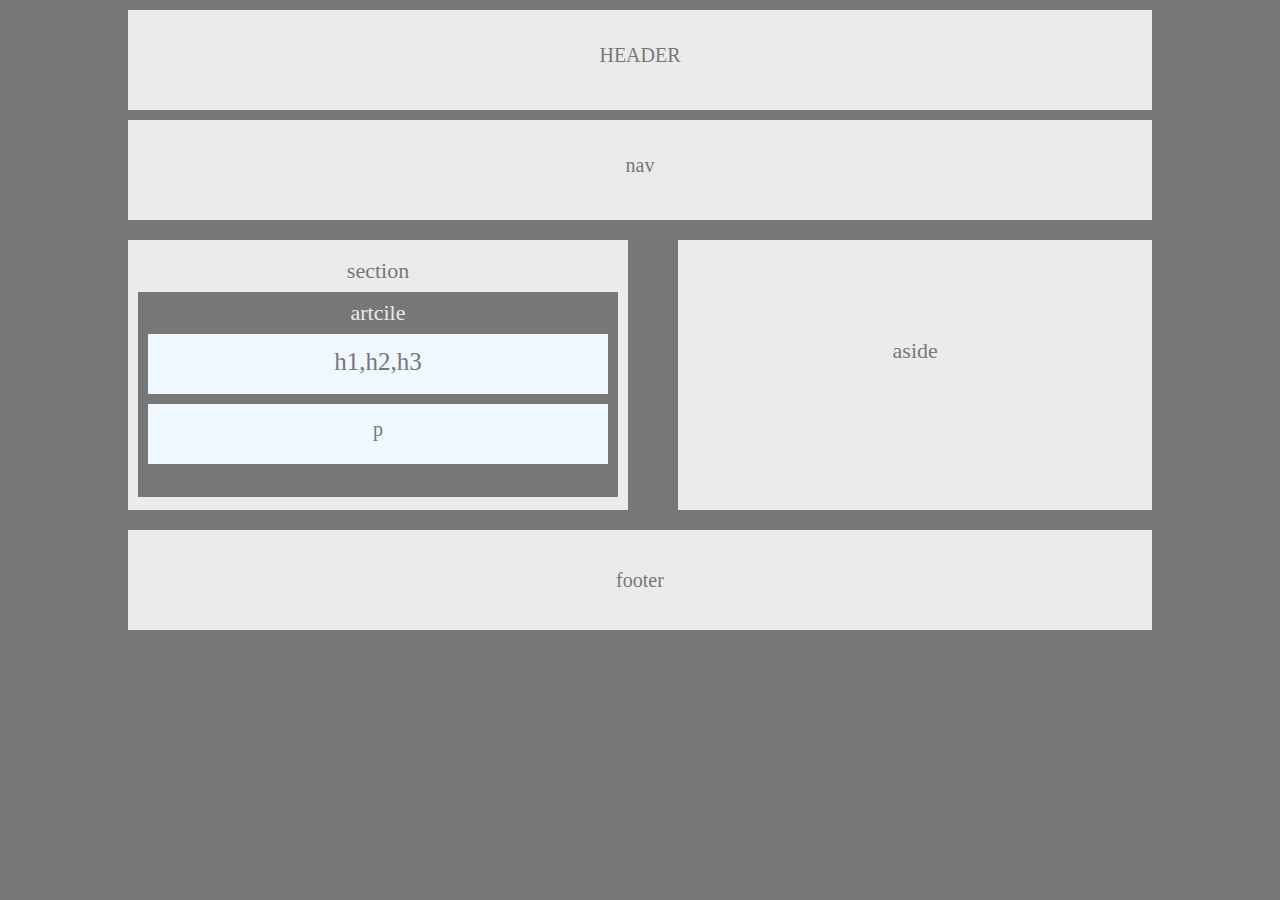
<file: index.html>
<!DOCTYPE html>
<html lang="en">

<head>
    <meta charset="UTF-8">
    <meta http-equiv="X-UA-Compatible" content="IE=edge">
    <meta name="viewport" content="width=device-width, initial-scale=1.0">
    <title>HomeWork4</title>
    <link rel="stylesheet" href="./reset.css">
    <link rel="stylesheet" href="./style4.css">


</head>

<body>

    <div class="container">

        <header>

            <p>HEADER</p>
        </header>

        <nav>
            <p>nav</p>
        </nav>



        <section class="section">
            <p>section</p>

            <article>
                <p>artcile</p>


                <h1>
                    <p>h1,h2,h3</p>
                </h1>

                <h2>
                    <p>p</p>
                </h2>

            </article>
        </section>


        <aside>
            <div class="asidep">
                <p>aside</p>
            </div>
        </aside>
    </div>

    <footer class="footer">
        <p>footer</p>
    </footer>

































</body>

</html>
</file>
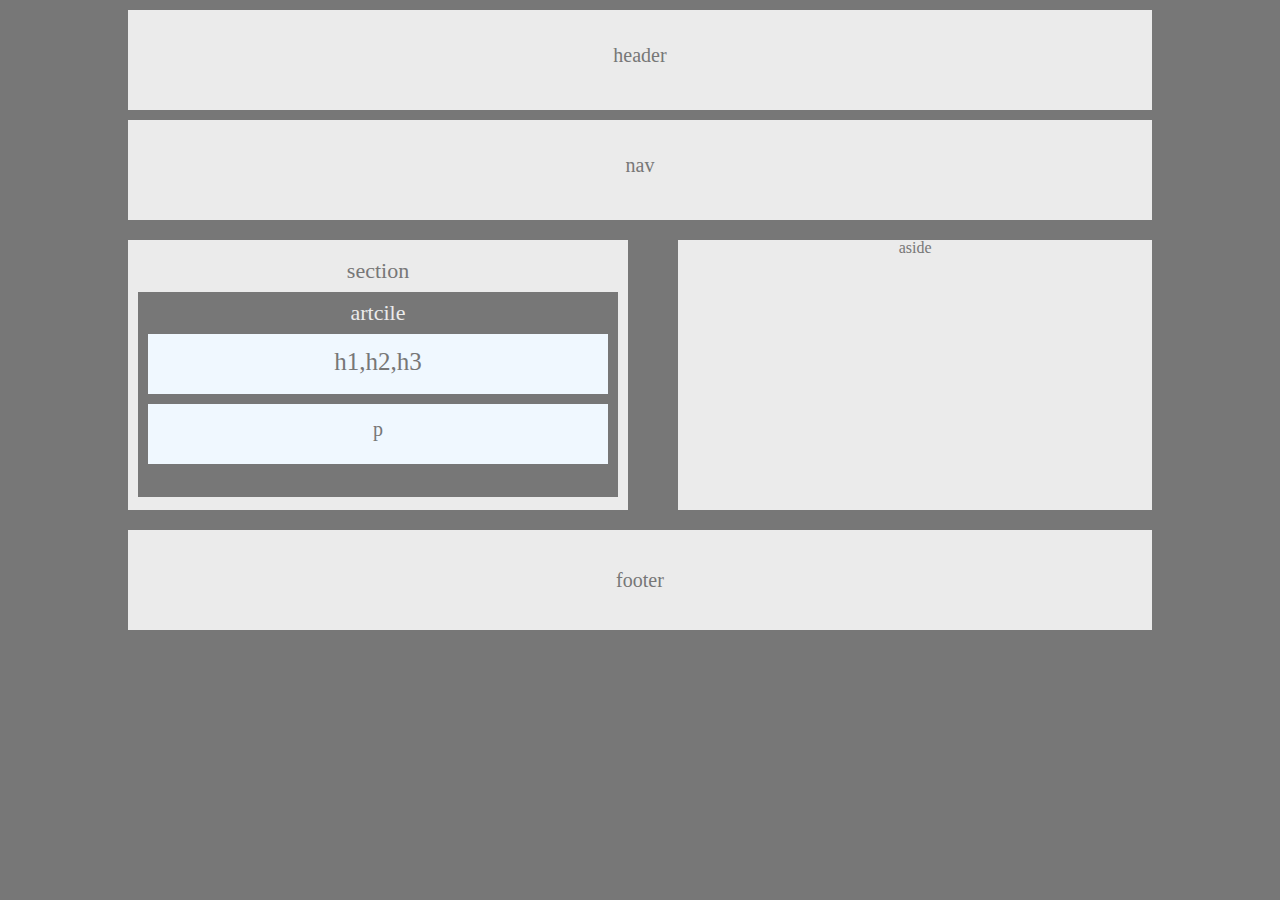
<file: index4.html>
<!DOCTYPE html>
<html lang="en">

<head>
    <meta charset="UTF-8">
    <meta http-equiv="X-UA-Compatible" content="IE=edge">
    <meta name="viewport" content="width=device-width, initial-scale=1.0">
    <title>HomeWork4</title>
    <link rel="stylesheet" href="./reset.css">
    <link rel="stylesheet" href="./style4.css">


</head>

<body>

    <div class="container">

        <header>

            <p>header</p>
        </header>

        <nav>
            <p>nav</p>
        </nav>



        <section class="section">
            <p>section</p>

            <article>
                <p>artcile</p>


                <h1>
                    <p>h1,h2,h3</p>
                </h1>

                <h2>
                    <p>p</p>
                </h2>

            </article>
        </section>


        <aside>
            <p>aside</p>
        </aside>
    </div>

    <footer class="footer">
        <p>footer</p>
    </footer>

































</body>

</html>
</file>
<file: style4.css>
body{
background-color: #777;


}


.container header,
.container nav{
   
    background-color: #ebebeb;
    color: #777;
    text-align: center;
    height: 100px;
    margin-left: 10%;
    margin-right: 10%;
    margin-top: 10px;

    





}
.container header>p,
.container nav>p{
    font-size: 20px;
    padding-top: 35px;
    text-align: center;

    


}


.section{
    

    
    background-color: #ebebeb;
    color: #777;
    margin: 20px;
    margin-left: 10%;
    /* margin-right: 50%; */
    height: 270px;
    width: 500px;
    float: left;


}

.section>p{
    text-align: center;
    padding-top: 20px;
    font-size: 22px;
}


.container .section>article{

background-color: #777;
margin-left: 10px;
margin-right: 10px;
margin-top: 10px;
height: 205px;


}

.container .section>article>p{
    color: #ebebeb;
    text-align: center;
    font-size: 22px;
    padding-top: 10px;


}

.container h1,
.container h2{
    
    background-color: aliceblue;
    text-align: center;
    margin-top: 10px;
    height: 60px;
    margin-left: 10px;
    margin-right: 10px;
   




}
.container h1{
    font-size:25px;
   

}
.container h2{

   font-size: 20px;
}

.container h1>p,
.container h2>p{
    padding-top: 15px;
}


.container aside{
    
    background-color: #ebebeb;
    color: #777;
    text-align: center;
    margin-left: 53%;
    margin-right: 10%;
    margin-top: 20px;
    height:270px;
    
    
}
.aside>p{
    
  
    



}


.footer{
    
    background-color: #ebebeb;
    color: #777;
    margin-left: 10%;
    margin-right: 10%;
    margin-top: 20px;
    height: 100px;
    margin-bottom: 15px;
    text-align: center;
}
.footer>p{
padding-top: 40px;
font-size: 20px;





}







.asidep{

padding-top: 100px;
font-size: 22px;




}
</file>
